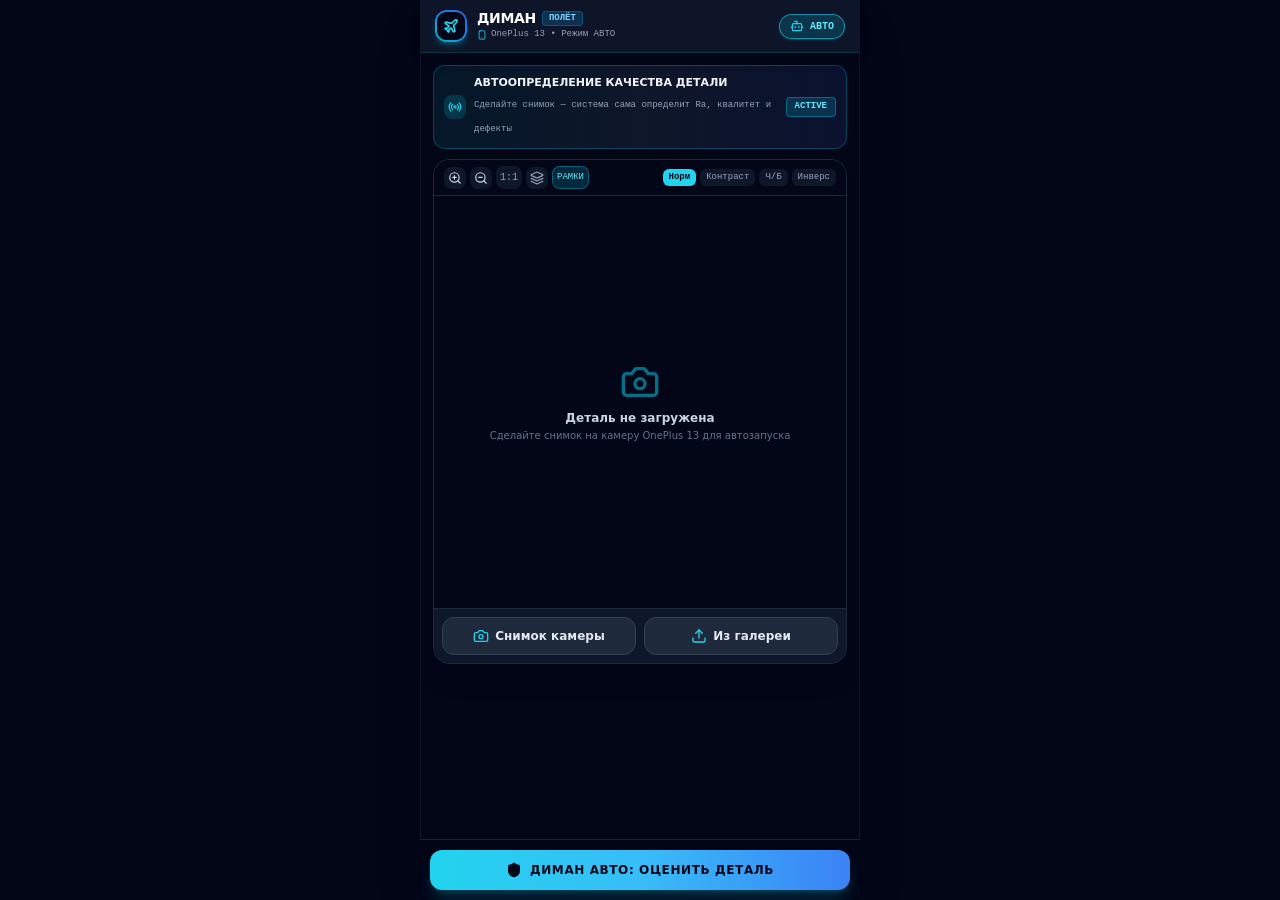
<file: docs/index.html>
<!DOCTYPE html>
<html lang="ru">
  <head>
    <meta charset="UTF-8" />
    <meta
      name="viewport"
      content="width=device-width, initial-scale=1, viewport-fit=cover, maximum-scale=1, user-scalable=no"
    />
    <meta name="theme-color" content="#020617" />
    <meta name="description" content="ДИМАН — автоматический контроль качества деталей, фирма Полёт" />
    <link rel="icon" href="./favicon.svg" type="image/svg+xml" />
    <title>ДИМАН</title>
    <script type="module" crossorigin src="./assets/index-BP8tXfa9.js"></script>
    <link rel="stylesheet" crossorigin href="./assets/index-BxgNZn_a.css">
  </head>
  <body class="bg-slate-950">
    <div id="root"></div>
  </body>
</html>
</file>
<file: docs/assets/index-BxgNZn_a.css>
*,:before,:after{--tw-border-spacing-x: 0;--tw-border-spacing-y: 0;--tw-translate-x: 0;--tw-translate-y: 0;--tw-rotate: 0;--tw-skew-x: 0;--tw-skew-y: 0;--tw-scale-x: 1;--tw-scale-y: 1;--tw-pan-x: ;--tw-pan-y: ;--tw-pinch-zoom: ;--tw-scroll-snap-strictness: proximity;--tw-gradient-from-position: ;--tw-gradient-via-position: ;--tw-gradient-to-position: ;--tw-ordinal: ;--tw-slashed-zero: ;--tw-numeric-figure: ;--tw-numeric-spacing: ;--tw-numeric-fraction: ;--tw-ring-inset: ;--tw-ring-offset-width: 0px;--tw-ring-offset-color: #fff;--tw-ring-color: rgb(59 130 246 / .5);--tw-ring-offset-shadow: 0 0 #0000;--tw-ring-shadow: 0 0 #0000;--tw-shadow: 0 0 #0000;--tw-shadow-colored: 0 0 #0000;--tw-blur: ;--tw-brightness: ;--tw-contrast: ;--tw-grayscale: ;--tw-hue-rotate: ;--tw-invert: ;--tw-saturate: ;--tw-sepia: ;--tw-drop-shadow: ;--tw-backdrop-blur: ;--tw-backdrop-brightness: ;--tw-backdrop-contrast: ;--tw-backdrop-grayscale: ;--tw-backdrop-hue-rotate: ;--tw-backdrop-invert: ;--tw-backdrop-opacity: ;--tw-backdrop-saturate: ;--tw-backdrop-sepia: ;--tw-contain-size: ;--tw-contain-layout: ;--tw-contain-paint: ;--tw-contain-style: }::backdrop{--tw-border-spacing-x: 0;--tw-border-spacing-y: 0;--tw-translate-x: 0;--tw-translate-y: 0;--tw-rotate: 0;--tw-skew-x: 0;--tw-skew-y: 0;--tw-scale-x: 1;--tw-scale-y: 1;--tw-pan-x: ;--tw-pan-y: ;--tw-pinch-zoom: ;--tw-scroll-snap-strictness: proximity;--tw-gradient-from-position: ;--tw-gradient-via-position: ;--tw-gradient-to-position: ;--tw-ordinal: ;--tw-slashed-zero: ;--tw-numeric-figure: ;--tw-numeric-spacing: ;--tw-numeric-fraction: ;--tw-ring-inset: ;--tw-ring-offset-width: 0px;--tw-ring-offset-color: #fff;--tw-ring-color: rgb(59 130 246 / .5);--tw-ring-offset-shadow: 0 0 #0000;--tw-ring-shadow: 0 0 #0000;--tw-shadow: 0 0 #0000;--tw-shadow-colored: 0 0 #0000;--tw-blur: ;--tw-brightness: ;--tw-contrast: ;--tw-grayscale: ;--tw-hue-rotate: ;--tw-invert: ;--tw-saturate: ;--tw-sepia: ;--tw-drop-shadow: ;--tw-backdrop-blur: ;--tw-backdrop-brightness: ;--tw-backdrop-contrast: ;--tw-backdrop-grayscale: ;--tw-backdrop-hue-rotate: ;--tw-backdrop-invert: ;--tw-backdrop-opacity: ;--tw-backdrop-saturate: ;--tw-backdrop-sepia: ;--tw-contain-size: ;--tw-contain-layout: ;--tw-contain-paint: ;--tw-contain-style: }*,:before,:after{box-sizing:border-box;border-width:0;border-style:solid;border-color:#e5e7eb}:before,:after{--tw-content: ""}html,:host{line-height:1.5;-webkit-text-size-adjust:100%;-moz-tab-size:4;-o-tab-size:4;tab-size:4;font-family:ui-sans-serif,system-ui,sans-serif,"Apple Color Emoji","Segoe UI Emoji",Segoe UI Symbol,"Noto Color Emoji";font-feature-settings:normal;font-variation-settings:normal;-webkit-tap-highlight-color:transparent}body{margin:0;line-height:inherit}hr{height:0;color:inherit;border-top-width:1px}abbr:where([title]){-webkit-text-decoration:underline dotted;text-decoration:underline dotted}h1,h2,h3,h4,h5,h6{font-size:inherit;font-weight:inherit}a{color:inherit;text-decoration:inherit}b,strong{font-weight:bolder}code,kbd,samp,pre{font-family:ui-monospace,SFMono-Regular,Menlo,Monaco,Consolas,Liberation Mono,Courier New,monospace;font-feature-settings:normal;font-variation-settings:normal;font-size:1em}small{font-size:80%}sub,sup{font-size:75%;line-height:0;position:relative;vertical-align:baseline}sub{bottom:-.25em}sup{top:-.5em}table{text-indent:0;border-color:inherit;border-collapse:collapse}button,input,optgroup,select,textarea{font-family:inherit;font-feature-settings:inherit;font-variation-settings:inherit;font-size:100%;font-weight:inherit;line-height:inherit;letter-spacing:inherit;color:inherit;margin:0;padding:0}button,select{text-transform:none}button,input:where([type=button]),input:where([type=reset]),input:where([type=submit]){-webkit-appearance:button;background-color:transparent;background-image:none}:-moz-focusring{outline:auto}:-moz-ui-invalid{box-shadow:none}progress{vertical-align:baseline}::-webkit-inner-spin-button,::-webkit-outer-spin-button{height:auto}[type=search]{-webkit-appearance:textfield;outline-offset:-2px}::-webkit-search-decoration{-webkit-appearance:none}::-webkit-file-upload-button{-webkit-appearance:button;font:inherit}summary{display:list-item}blockquote,dl,dd,h1,h2,h3,h4,h5,h6,hr,figure,p,pre{margin:0}fieldset{margin:0;padding:0}legend{padding:0}ol,ul,menu{list-style:none;margin:0;padding:0}dialog{padding:0}textarea{resize:vertical}input::-moz-placeholder,textarea::-moz-placeholder{opacity:1;color:#9ca3af}input::placeholder,textarea::placeholder{opacity:1;color:#9ca3af}button,[role=button]{cursor:pointer}:disabled{cursor:default}img,svg,video,canvas,audio,iframe,embed,object{display:block;vertical-align:middle}img,video{max-width:100%;height:auto}[hidden]:where(:not([hidden=until-found])){display:none}.pointer-events-none{pointer-events:none}.fixed{position:fixed}.absolute{position:absolute}.relative{position:relative}.sticky{position:sticky}.inset-0{top:0;right:0;bottom:0;left:0}.inset-x-0{left:0;right:0}.inset-x-2{left:.5rem;right:.5rem}.-bottom-1{bottom:-.25rem}.-left-1{left:-.25rem}.-right-1{right:-.25rem}.-top-1{top:-.25rem}.-top-4{top:-1rem}.bottom-0{bottom:0}.bottom-2{bottom:.5rem}.left-0{left:0}.top-0{top:0}.z-30{z-index:30}.z-40{z-index:40}.mx-auto{margin-left:auto;margin-right:auto}.my-1\.5{margin-top:.375rem;margin-bottom:.375rem}.my-2{margin-top:.5rem;margin-bottom:.5rem}.mb-0\.5{margin-bottom:.125rem}.mb-1{margin-bottom:.25rem}.mb-1\.5{margin-bottom:.375rem}.mb-2{margin-bottom:.5rem}.mb-3{margin-bottom:.75rem}.mt-0\.5{margin-top:.125rem}.mt-1{margin-top:.25rem}.block{display:block}.flex{display:flex}.inline-flex{display:inline-flex}.grid{display:grid}.contents{display:contents}.hidden{display:none}.aspect-square{aspect-ratio:1 / 1}.h-1\.5{height:.375rem}.h-10{height:2.5rem}.h-2{height:.5rem}.h-2\.5{height:.625rem}.h-3{height:.75rem}.h-3\.5{height:.875rem}.h-4{height:1rem}.h-5{height:1.25rem}.h-6{height:1.5rem}.h-8{height:2rem}.h-full{height:100%}.max-h-52{max-height:13rem}.max-h-\[360px\]{max-height:360px}.min-h-screen{min-height:100vh}.w-1\.5{width:.375rem}.w-10{width:2.5rem}.w-2{width:.5rem}.w-2\.5{width:.625rem}.w-3{width:.75rem}.w-3\.5{width:.875rem}.w-4{width:1rem}.w-5{width:1.25rem}.w-6{width:1.5rem}.w-8{width:2rem}.w-full{width:100%}.max-w-\[360px\]{max-width:360px}.max-w-\[440px\]{max-width:440px}.flex-1{flex:1 1 0%}.shrink-0{flex-shrink:0}.scale-110{--tw-scale-x: 1.1;--tw-scale-y: 1.1;transform:translate(var(--tw-translate-x),var(--tw-translate-y)) rotate(var(--tw-rotate)) skew(var(--tw-skew-x)) skewY(var(--tw-skew-y)) scaleX(var(--tw-scale-x)) scaleY(var(--tw-scale-y))}.transform{transform:translate(var(--tw-translate-x),var(--tw-translate-y)) rotate(var(--tw-rotate)) skew(var(--tw-skew-x)) skewY(var(--tw-skew-y)) scaleX(var(--tw-scale-x)) scaleY(var(--tw-scale-y))}@keyframes ping{75%,to{transform:scale(2);opacity:0}}.animate-ping{animation:ping 1s cubic-bezier(0,0,.2,1) infinite}@keyframes pulse{50%{opacity:.5}}.animate-pulse{animation:pulse 2s cubic-bezier(.4,0,.6,1) infinite}@keyframes spin{to{transform:rotate(360deg)}}.animate-spin{animation:spin 1s linear infinite}.cursor-not-allowed{cursor:not-allowed}.cursor-pointer{cursor:pointer}.select-none{-webkit-user-select:none;-moz-user-select:none;user-select:none}.grid-cols-2{grid-template-columns:repeat(2,minmax(0,1fr))}.grid-cols-3{grid-template-columns:repeat(3,minmax(0,1fr))}.flex-col{flex-direction:column}.items-start{align-items:flex-start}.items-center{align-items:center}.justify-center{justify-content:center}.justify-between{justify-content:space-between}.gap-1{gap:.25rem}.gap-1\.5{gap:.375rem}.gap-2{gap:.5rem}.gap-2\.5{gap:.625rem}.space-y-0\.5>:not([hidden])~:not([hidden]){--tw-space-y-reverse: 0;margin-top:calc(.125rem * calc(1 - var(--tw-space-y-reverse)));margin-bottom:calc(.125rem * var(--tw-space-y-reverse))}.space-y-1>:not([hidden])~:not([hidden]){--tw-space-y-reverse: 0;margin-top:calc(.25rem * calc(1 - var(--tw-space-y-reverse)));margin-bottom:calc(.25rem * var(--tw-space-y-reverse))}.space-y-2>:not([hidden])~:not([hidden]){--tw-space-y-reverse: 0;margin-top:calc(.5rem * calc(1 - var(--tw-space-y-reverse)));margin-bottom:calc(.5rem * var(--tw-space-y-reverse))}.overflow-hidden{overflow:hidden}.overflow-x-auto{overflow-x:auto}.overflow-y-auto{overflow-y:auto}.whitespace-nowrap{white-space:nowrap}.whitespace-pre-line{white-space:pre-line}.rounded{border-radius:.25rem}.rounded-2xl{border-radius:1rem}.rounded-\[9px\]{border-radius:9px}.rounded-full{border-radius:9999px}.rounded-lg{border-radius:.5rem}.rounded-md{border-radius:.375rem}.rounded-sm{border-radius:.125rem}.rounded-xl{border-radius:.75rem}.border{border-width:1px}.border-2{border-width:2px}.border-x{border-left-width:1px;border-right-width:1px}.border-b{border-bottom-width:1px}.border-b-2{border-bottom-width:2px}.border-l-2{border-left-width:2px}.border-r-2{border-right-width:2px}.border-t{border-top-width:1px}.border-t-2{border-top-width:2px}.border-amber-500{--tw-border-opacity: 1;border-color:rgb(245 158 11 / var(--tw-border-opacity, 1))}.border-amber-500\/60{border-color:#f59e0b99}.border-amber-800{--tw-border-opacity: 1;border-color:rgb(146 64 14 / var(--tw-border-opacity, 1))}.border-amber-800\/60{border-color:#92400e99}.border-cyan-400{--tw-border-opacity: 1;border-color:rgb(34 211 238 / var(--tw-border-opacity, 1))}.border-cyan-400\/60{border-color:#22d3ee99}.border-cyan-500{--tw-border-opacity: 1;border-color:rgb(6 182 212 / var(--tw-border-opacity, 1))}.border-cyan-500\/20{border-color:#06b6d433}.border-cyan-500\/30{border-color:#06b6d44d}.border-cyan-500\/40{border-color:#06b6d466}.border-cyan-500\/50{border-color:#06b6d480}.border-cyan-800\/60{border-color:#155e7599}.border-emerald-500{--tw-border-opacity: 1;border-color:rgb(16 185 129 / var(--tw-border-opacity, 1))}.border-emerald-500\/30{border-color:#10b9814d}.border-emerald-500\/60{border-color:#10b98199}.border-emerald-800{--tw-border-opacity: 1;border-color:rgb(6 95 70 / var(--tw-border-opacity, 1))}.border-emerald-800\/60{border-color:#065f4699}.border-emerald-900\/40{border-color:#064e3b66}.border-orange-800{--tw-border-opacity: 1;border-color:rgb(154 52 18 / var(--tw-border-opacity, 1))}.border-rose-500{--tw-border-opacity: 1;border-color:rgb(244 63 94 / var(--tw-border-opacity, 1))}.border-rose-500\/60{border-color:#f43f5e99}.border-rose-800{--tw-border-opacity: 1;border-color:rgb(159 18 57 / var(--tw-border-opacity, 1))}.border-rose-800\/60{border-color:#9f123999}.border-sky-500\/30{border-color:#0ea5e94d}.border-slate-700{--tw-border-opacity: 1;border-color:rgb(51 65 85 / var(--tw-border-opacity, 1))}.border-slate-800{--tw-border-opacity: 1;border-color:rgb(30 41 59 / var(--tw-border-opacity, 1))}.border-slate-800\/80{border-color:#1e293bcc}.border-slate-800\/90{border-color:#1e293be6}.border-slate-900{--tw-border-opacity: 1;border-color:rgb(15 23 42 / var(--tw-border-opacity, 1))}.border-white{--tw-border-opacity: 1;border-color:rgb(255 255 255 / var(--tw-border-opacity, 1))}.bg-amber-500{--tw-bg-opacity: 1;background-color:rgb(245 158 11 / var(--tw-bg-opacity, 1))}.bg-amber-500\/20{background-color:#f59e0b33}.bg-amber-600{--tw-bg-opacity: 1;background-color:rgb(217 119 6 / var(--tw-bg-opacity, 1))}.bg-amber-950{--tw-bg-opacity: 1;background-color:rgb(69 26 3 / var(--tw-bg-opacity, 1))}.bg-amber-950\/40{background-color:#451a0366}.bg-cyan-400{--tw-bg-opacity: 1;background-color:rgb(34 211 238 / var(--tw-bg-opacity, 1))}.bg-cyan-500\/10{background-color:#06b6d41a}.bg-cyan-500\/20{background-color:#06b6d433}.bg-cyan-950\/60{background-color:#08334499}.bg-emerald-500{--tw-bg-opacity: 1;background-color:rgb(16 185 129 / var(--tw-bg-opacity, 1))}.bg-emerald-500\/20{background-color:#10b98133}.bg-emerald-600{--tw-bg-opacity: 1;background-color:rgb(5 150 105 / var(--tw-bg-opacity, 1))}.bg-emerald-950{--tw-bg-opacity: 1;background-color:rgb(2 44 34 / var(--tw-bg-opacity, 1))}.bg-emerald-950\/30{background-color:#022c224d}.bg-emerald-950\/40{background-color:#022c2266}.bg-emerald-950\/60{background-color:#022c2299}.bg-orange-950{--tw-bg-opacity: 1;background-color:rgb(67 20 7 / var(--tw-bg-opacity, 1))}.bg-rose-500{--tw-bg-opacity: 1;background-color:rgb(244 63 94 / var(--tw-bg-opacity, 1))}.bg-rose-500\/20{background-color:#f43f5e33}.bg-rose-600{--tw-bg-opacity: 1;background-color:rgb(225 29 72 / var(--tw-bg-opacity, 1))}.bg-rose-950{--tw-bg-opacity: 1;background-color:rgb(76 5 25 / var(--tw-bg-opacity, 1))}.bg-rose-950\/40{background-color:#4c051966}.bg-rose-950\/60{background-color:#4c051999}.bg-sky-500\/20{background-color:#0ea5e933}.bg-slate-800{--tw-bg-opacity: 1;background-color:rgb(30 41 59 / var(--tw-bg-opacity, 1))}.bg-slate-900{--tw-bg-opacity: 1;background-color:rgb(15 23 42 / var(--tw-bg-opacity, 1))}.bg-slate-900\/90{background-color:#0f172ae6}.bg-slate-900\/95{background-color:#0f172af2}.bg-slate-950{--tw-bg-opacity: 1;background-color:rgb(2 6 23 / var(--tw-bg-opacity, 1))}.bg-slate-950\/90{background-color:#020617e6}.bg-slate-950\/95{background-color:#020617f2}.bg-white{--tw-bg-opacity: 1;background-color:rgb(255 255 255 / var(--tw-bg-opacity, 1))}.bg-\[linear-gradient\(to_right\,\#06b6d420_1px\,transparent_1px\)\,linear-gradient\(to_bottom\,\#06b6d420_1px\,transparent_1px\)\]{background-image:linear-gradient(to right,#06b6d420 1px,transparent 1px),linear-gradient(to bottom,#06b6d420 1px,transparent 1px)}.bg-gradient-to-r{background-image:linear-gradient(to right,var(--tw-gradient-stops))}.bg-gradient-to-tr{background-image:linear-gradient(to top right,var(--tw-gradient-stops))}.from-cyan-400{--tw-gradient-from: #22d3ee var(--tw-gradient-from-position);--tw-gradient-to: rgb(34 211 238 / 0) var(--tw-gradient-to-position);--tw-gradient-stops: var(--tw-gradient-from), var(--tw-gradient-to)}.from-cyan-500{--tw-gradient-from: #06b6d4 var(--tw-gradient-from-position);--tw-gradient-to: rgb(6 182 212 / 0) var(--tw-gradient-to-position);--tw-gradient-stops: var(--tw-gradient-from), var(--tw-gradient-to)}.from-cyan-950\/40{--tw-gradient-from: rgb(8 51 68 / .4) var(--tw-gradient-from-position);--tw-gradient-to: rgb(8 51 68 / 0) var(--tw-gradient-to-position);--tw-gradient-stops: var(--tw-gradient-from), var(--tw-gradient-to)}.from-slate-200{--tw-gradient-from: #e2e8f0 var(--tw-gradient-from-position);--tw-gradient-to: rgb(226 232 240 / 0) var(--tw-gradient-to-position);--tw-gradient-stops: var(--tw-gradient-from), var(--tw-gradient-to)}.via-sky-400{--tw-gradient-to: rgb(56 189 248 / 0) var(--tw-gradient-to-position);--tw-gradient-stops: var(--tw-gradient-from), #38bdf8 var(--tw-gradient-via-position), var(--tw-gradient-to)}.via-slate-900{--tw-gradient-to: rgb(15 23 42 / 0) var(--tw-gradient-to-position);--tw-gradient-stops: var(--tw-gradient-from), #0f172a var(--tw-gradient-via-position), var(--tw-gradient-to)}.to-blue-500{--tw-gradient-to: #3b82f6 var(--tw-gradient-to-position)}.to-blue-600{--tw-gradient-to: #2563eb var(--tw-gradient-to-position)}.to-blue-950\/40{--tw-gradient-to: rgb(23 37 84 / .4) var(--tw-gradient-to-position)}.to-cyan-400{--tw-gradient-to: #22d3ee var(--tw-gradient-to-position)}.bg-\[size\:24px_24px\]{background-size:24px 24px}.fill-slate-950{fill:#020617}.stroke-\[2\.5\]{stroke-width:2.5}.object-contain{-o-object-fit:contain;object-fit:contain}.p-0\.5{padding:.125rem}.p-1{padding:.25rem}.p-1\.5{padding:.375rem}.p-2{padding:.5rem}.p-2\.5{padding:.625rem}.p-3{padding:.75rem}.p-3\.5{padding:.875rem}.p-4{padding:1rem}.p-6{padding:1.5rem}.px-1{padding-left:.25rem;padding-right:.25rem}.px-1\.5{padding-left:.375rem;padding-right:.375rem}.px-2{padding-left:.5rem;padding-right:.5rem}.px-2\.5{padding-left:.625rem;padding-right:.625rem}.px-3{padding-left:.75rem;padding-right:.75rem}.px-3\.5{padding-left:.875rem;padding-right:.875rem}.px-4{padding-left:1rem;padding-right:1rem}.py-0\.5{padding-top:.125rem;padding-bottom:.125rem}.py-1{padding-top:.25rem;padding-bottom:.25rem}.py-1\.5{padding-top:.375rem;padding-bottom:.375rem}.py-2\.5{padding-top:.625rem;padding-bottom:.625rem}.py-3{padding-top:.75rem;padding-bottom:.75rem}.pb-0\.5{padding-bottom:.125rem}.pb-28{padding-bottom:7rem}.pt-0\.5{padding-top:.125rem}.pt-1{padding-top:.25rem}.pt-1\.5{padding-top:.375rem}.text-center{text-align:center}.text-right{text-align:right}.font-mono{font-family:ui-monospace,SFMono-Regular,Menlo,Monaco,Consolas,Liberation Mono,Courier New,monospace}.font-sans{font-family:ui-sans-serif,system-ui,sans-serif,"Apple Color Emoji","Segoe UI Emoji",Segoe UI Symbol,"Noto Color Emoji"}.text-\[10px\]{font-size:10px}.text-\[11px\]{font-size:11px}.text-\[8px\]{font-size:8px}.text-\[9px\]{font-size:9px}.text-lg{font-size:1.125rem;line-height:1.75rem}.text-sm{font-size:.875rem;line-height:1.25rem}.text-xs{font-size:.75rem;line-height:1rem}.font-black{font-weight:900}.font-bold{font-weight:700}.font-medium{font-weight:500}.font-semibold{font-weight:600}.uppercase{text-transform:uppercase}.leading-none{line-height:1}.leading-relaxed{line-height:1.625}.leading-snug{line-height:1.375}.leading-tight{line-height:1.25}.tracking-tight{letter-spacing:-.025em}.tracking-wider{letter-spacing:.05em}.tracking-widest{letter-spacing:.1em}.text-amber-300{--tw-text-opacity: 1;color:rgb(252 211 77 / var(--tw-text-opacity, 1))}.text-amber-400{--tw-text-opacity: 1;color:rgb(251 191 36 / var(--tw-text-opacity, 1))}.text-cyan-300{--tw-text-opacity: 1;color:rgb(103 232 249 / var(--tw-text-opacity, 1))}.text-cyan-400{--tw-text-opacity: 1;color:rgb(34 211 238 / var(--tw-text-opacity, 1))}.text-cyan-500\/60{color:#06b6d499}.text-emerald-300{--tw-text-opacity: 1;color:rgb(110 231 183 / var(--tw-text-opacity, 1))}.text-emerald-400{--tw-text-opacity: 1;color:rgb(52 211 153 / var(--tw-text-opacity, 1))}.text-orange-400{--tw-text-opacity: 1;color:rgb(251 146 60 / var(--tw-text-opacity, 1))}.text-rose-300{--tw-text-opacity: 1;color:rgb(253 164 175 / var(--tw-text-opacity, 1))}.text-rose-400{--tw-text-opacity: 1;color:rgb(251 113 133 / var(--tw-text-opacity, 1))}.text-sky-300{--tw-text-opacity: 1;color:rgb(125 211 252 / var(--tw-text-opacity, 1))}.text-slate-100{--tw-text-opacity: 1;color:rgb(241 245 249 / var(--tw-text-opacity, 1))}.text-slate-200{--tw-text-opacity: 1;color:rgb(226 232 240 / var(--tw-text-opacity, 1))}.text-slate-300{--tw-text-opacity: 1;color:rgb(203 213 225 / var(--tw-text-opacity, 1))}.text-slate-400{--tw-text-opacity: 1;color:rgb(148 163 184 / var(--tw-text-opacity, 1))}.text-slate-500{--tw-text-opacity: 1;color:rgb(100 116 139 / var(--tw-text-opacity, 1))}.text-slate-950{--tw-text-opacity: 1;color:rgb(2 6 23 / var(--tw-text-opacity, 1))}.text-white{--tw-text-opacity: 1;color:rgb(255 255 255 / var(--tw-text-opacity, 1))}.antialiased{-webkit-font-smoothing:antialiased;-moz-osx-font-smoothing:grayscale}.opacity-70{opacity:.7}.shadow{--tw-shadow: 0 1px 3px 0 rgb(0 0 0 / .1), 0 1px 2px -1px rgb(0 0 0 / .1);--tw-shadow-colored: 0 1px 3px 0 var(--tw-shadow-color), 0 1px 2px -1px var(--tw-shadow-color);box-shadow:var(--tw-ring-offset-shadow, 0 0 #0000),var(--tw-ring-shadow, 0 0 #0000),var(--tw-shadow)}.shadow-2xl{--tw-shadow: 0 25px 50px -12px rgb(0 0 0 / .25);--tw-shadow-colored: 0 25px 50px -12px var(--tw-shadow-color);box-shadow:var(--tw-ring-offset-shadow, 0 0 #0000),var(--tw-ring-shadow, 0 0 #0000),var(--tw-shadow)}.shadow-lg{--tw-shadow: 0 10px 15px -3px rgb(0 0 0 / .1), 0 4px 6px -4px rgb(0 0 0 / .1);--tw-shadow-colored: 0 10px 15px -3px var(--tw-shadow-color), 0 4px 6px -4px var(--tw-shadow-color);box-shadow:var(--tw-ring-offset-shadow, 0 0 #0000),var(--tw-ring-shadow, 0 0 #0000),var(--tw-shadow)}.shadow-md{--tw-shadow: 0 4px 6px -1px rgb(0 0 0 / .1), 0 2px 4px -2px rgb(0 0 0 / .1);--tw-shadow-colored: 0 4px 6px -1px var(--tw-shadow-color), 0 2px 4px -2px var(--tw-shadow-color);box-shadow:var(--tw-ring-offset-shadow, 0 0 #0000),var(--tw-ring-shadow, 0 0 #0000),var(--tw-shadow)}.shadow-sm{--tw-shadow: 0 1px 2px 0 rgb(0 0 0 / .05);--tw-shadow-colored: 0 1px 2px 0 var(--tw-shadow-color);box-shadow:var(--tw-ring-offset-shadow, 0 0 #0000),var(--tw-ring-shadow, 0 0 #0000),var(--tw-shadow)}.shadow-xl{--tw-shadow: 0 20px 25px -5px rgb(0 0 0 / .1), 0 8px 10px -6px rgb(0 0 0 / .1);--tw-shadow-colored: 0 20px 25px -5px var(--tw-shadow-color), 0 8px 10px -6px var(--tw-shadow-color);box-shadow:var(--tw-ring-offset-shadow, 0 0 #0000),var(--tw-ring-shadow, 0 0 #0000),var(--tw-shadow)}.shadow-cyan-500\/20{--tw-shadow-color: rgb(6 182 212 / .2);--tw-shadow: var(--tw-shadow-colored)}.shadow-cyan-500\/25{--tw-shadow-color: rgb(6 182 212 / .25);--tw-shadow: var(--tw-shadow-colored)}.shadow-cyan-500\/30{--tw-shadow-color: rgb(6 182 212 / .3);--tw-shadow: var(--tw-shadow-colored)}.ring-2{--tw-ring-offset-shadow: var(--tw-ring-inset) 0 0 0 var(--tw-ring-offset-width) var(--tw-ring-offset-color);--tw-ring-shadow: var(--tw-ring-inset) 0 0 0 calc(2px + var(--tw-ring-offset-width)) var(--tw-ring-color);box-shadow:var(--tw-ring-offset-shadow),var(--tw-ring-shadow),var(--tw-shadow, 0 0 #0000)}.ring-cyan-500\/30{--tw-ring-color: rgb(6 182 212 / .3)}.ring-white\/80{--tw-ring-color: rgb(255 255 255 / .8)}.brightness-90{--tw-brightness: brightness(.9);filter:var(--tw-blur) var(--tw-brightness) var(--tw-contrast) var(--tw-grayscale) var(--tw-hue-rotate) var(--tw-invert) var(--tw-saturate) var(--tw-sepia) var(--tw-drop-shadow)}.brightness-95{--tw-brightness: brightness(.95);filter:var(--tw-blur) var(--tw-brightness) var(--tw-contrast) var(--tw-grayscale) var(--tw-hue-rotate) var(--tw-invert) var(--tw-saturate) var(--tw-sepia) var(--tw-drop-shadow)}.contrast-125{--tw-contrast: contrast(1.25);filter:var(--tw-blur) var(--tw-brightness) var(--tw-contrast) var(--tw-grayscale) var(--tw-hue-rotate) var(--tw-invert) var(--tw-saturate) var(--tw-sepia) var(--tw-drop-shadow)}.contrast-150{--tw-contrast: contrast(1.5);filter:var(--tw-blur) var(--tw-brightness) var(--tw-contrast) var(--tw-grayscale) var(--tw-hue-rotate) var(--tw-invert) var(--tw-saturate) var(--tw-sepia) var(--tw-drop-shadow)}.grayscale{--tw-grayscale: grayscale(100%);filter:var(--tw-blur) var(--tw-brightness) var(--tw-contrast) var(--tw-grayscale) var(--tw-hue-rotate) var(--tw-invert) var(--tw-saturate) var(--tw-sepia) var(--tw-drop-shadow)}.hue-rotate-180{--tw-hue-rotate: hue-rotate(180deg);filter:var(--tw-blur) var(--tw-brightness) var(--tw-contrast) var(--tw-grayscale) var(--tw-hue-rotate) var(--tw-invert) var(--tw-saturate) var(--tw-sepia) var(--tw-drop-shadow)}.invert{--tw-invert: invert(100%);filter:var(--tw-blur) var(--tw-brightness) var(--tw-contrast) var(--tw-grayscale) var(--tw-hue-rotate) var(--tw-invert) var(--tw-saturate) var(--tw-sepia) var(--tw-drop-shadow)}.filter{filter:var(--tw-blur) var(--tw-brightness) var(--tw-contrast) var(--tw-grayscale) var(--tw-hue-rotate) var(--tw-invert) var(--tw-saturate) var(--tw-sepia) var(--tw-drop-shadow)}.backdrop-blur{--tw-backdrop-blur: blur(8px);-webkit-backdrop-filter:var(--tw-backdrop-blur) var(--tw-backdrop-brightness) var(--tw-backdrop-contrast) var(--tw-backdrop-grayscale) var(--tw-backdrop-hue-rotate) var(--tw-backdrop-invert) var(--tw-backdrop-opacity) var(--tw-backdrop-saturate) var(--tw-backdrop-sepia);backdrop-filter:var(--tw-backdrop-blur) var(--tw-backdrop-brightness) var(--tw-backdrop-contrast) var(--tw-backdrop-grayscale) var(--tw-backdrop-hue-rotate) var(--tw-backdrop-invert) var(--tw-backdrop-opacity) var(--tw-backdrop-saturate) var(--tw-backdrop-sepia)}.backdrop-blur-md{--tw-backdrop-blur: blur(12px);-webkit-backdrop-filter:var(--tw-backdrop-blur) var(--tw-backdrop-brightness) var(--tw-backdrop-contrast) var(--tw-backdrop-grayscale) var(--tw-backdrop-hue-rotate) var(--tw-backdrop-invert) var(--tw-backdrop-opacity) var(--tw-backdrop-saturate) var(--tw-backdrop-sepia);backdrop-filter:var(--tw-backdrop-blur) var(--tw-backdrop-brightness) var(--tw-backdrop-contrast) var(--tw-backdrop-grayscale) var(--tw-backdrop-hue-rotate) var(--tw-backdrop-invert) var(--tw-backdrop-opacity) var(--tw-backdrop-saturate) var(--tw-backdrop-sepia)}.backdrop-blur-xl{--tw-backdrop-blur: blur(24px);-webkit-backdrop-filter:var(--tw-backdrop-blur) var(--tw-backdrop-brightness) var(--tw-backdrop-contrast) var(--tw-backdrop-grayscale) var(--tw-backdrop-hue-rotate) var(--tw-backdrop-invert) var(--tw-backdrop-opacity) var(--tw-backdrop-saturate) var(--tw-backdrop-sepia);backdrop-filter:var(--tw-backdrop-blur) var(--tw-backdrop-brightness) var(--tw-backdrop-contrast) var(--tw-backdrop-grayscale) var(--tw-backdrop-hue-rotate) var(--tw-backdrop-invert) var(--tw-backdrop-opacity) var(--tw-backdrop-saturate) var(--tw-backdrop-sepia)}.transition{transition-property:color,background-color,border-color,text-decoration-color,fill,stroke,opacity,box-shadow,transform,filter,backdrop-filter;transition-timing-function:cubic-bezier(.4,0,.2,1);transition-duration:.15s}.transition-all{transition-property:all;transition-timing-function:cubic-bezier(.4,0,.2,1);transition-duration:.15s}.transition-transform{transition-property:transform;transition-timing-function:cubic-bezier(.4,0,.2,1);transition-duration:.15s}.duration-150{transition-duration:.15s}.duration-200{transition-duration:.2s}.ease-out{transition-timing-function:cubic-bezier(0,0,.2,1)}html,body,#root{min-height:100%;background:#020617;margin:0}.hover\:scale-105:hover{--tw-scale-x: 1.05;--tw-scale-y: 1.05;transform:translate(var(--tw-translate-x),var(--tw-translate-y)) rotate(var(--tw-rotate)) skew(var(--tw-skew-x)) skewY(var(--tw-skew-y)) scaleX(var(--tw-scale-x)) scaleY(var(--tw-scale-y))}.hover\:border-slate-700:hover{--tw-border-opacity: 1;border-color:rgb(51 65 85 / var(--tw-border-opacity, 1))}.hover\:bg-slate-800:hover{--tw-bg-opacity: 1;background-color:rgb(30 41 59 / var(--tw-bg-opacity, 1))}.hover\:text-cyan-400:hover{--tw-text-opacity: 1;color:rgb(34 211 238 / var(--tw-text-opacity, 1))}.active\:scale-90:active{--tw-scale-x: .9;--tw-scale-y: .9;transform:translate(var(--tw-translate-x),var(--tw-translate-y)) rotate(var(--tw-rotate)) skew(var(--tw-skew-x)) skewY(var(--tw-skew-y)) scaleX(var(--tw-scale-x)) scaleY(var(--tw-scale-y))}.active\:scale-95:active{--tw-scale-x: .95;--tw-scale-y: .95;transform:translate(var(--tw-translate-x),var(--tw-translate-y)) rotate(var(--tw-rotate)) skew(var(--tw-skew-x)) skewY(var(--tw-skew-y)) scaleX(var(--tw-scale-x)) scaleY(var(--tw-scale-y))}.active\:scale-\[0\.98\]:active{--tw-scale-x: .98;--tw-scale-y: .98;transform:translate(var(--tw-translate-x),var(--tw-translate-y)) rotate(var(--tw-rotate)) skew(var(--tw-skew-x)) skewY(var(--tw-skew-y)) scaleX(var(--tw-scale-x)) scaleY(var(--tw-scale-y))}.active\:bg-slate-700:active{--tw-bg-opacity: 1;background-color:rgb(51 65 85 / var(--tw-bg-opacity, 1))}
</file>
<file: android-wrapper/app/src/main/assets/www/assets/index-BxgNZn_a.css>
*,:before,:after{--tw-border-spacing-x: 0;--tw-border-spacing-y: 0;--tw-translate-x: 0;--tw-translate-y: 0;--tw-rotate: 0;--tw-skew-x: 0;--tw-skew-y: 0;--tw-scale-x: 1;--tw-scale-y: 1;--tw-pan-x: ;--tw-pan-y: ;--tw-pinch-zoom: ;--tw-scroll-snap-strictness: proximity;--tw-gradient-from-position: ;--tw-gradient-via-position: ;--tw-gradient-to-position: ;--tw-ordinal: ;--tw-slashed-zero: ;--tw-numeric-figure: ;--tw-numeric-spacing: ;--tw-numeric-fraction: ;--tw-ring-inset: ;--tw-ring-offset-width: 0px;--tw-ring-offset-color: #fff;--tw-ring-color: rgb(59 130 246 / .5);--tw-ring-offset-shadow: 0 0 #0000;--tw-ring-shadow: 0 0 #0000;--tw-shadow: 0 0 #0000;--tw-shadow-colored: 0 0 #0000;--tw-blur: ;--tw-brightness: ;--tw-contrast: ;--tw-grayscale: ;--tw-hue-rotate: ;--tw-invert: ;--tw-saturate: ;--tw-sepia: ;--tw-drop-shadow: ;--tw-backdrop-blur: ;--tw-backdrop-brightness: ;--tw-backdrop-contrast: ;--tw-backdrop-grayscale: ;--tw-backdrop-hue-rotate: ;--tw-backdrop-invert: ;--tw-backdrop-opacity: ;--tw-backdrop-saturate: ;--tw-backdrop-sepia: ;--tw-contain-size: ;--tw-contain-layout: ;--tw-contain-paint: ;--tw-contain-style: }::backdrop{--tw-border-spacing-x: 0;--tw-border-spacing-y: 0;--tw-translate-x: 0;--tw-translate-y: 0;--tw-rotate: 0;--tw-skew-x: 0;--tw-skew-y: 0;--tw-scale-x: 1;--tw-scale-y: 1;--tw-pan-x: ;--tw-pan-y: ;--tw-pinch-zoom: ;--tw-scroll-snap-strictness: proximity;--tw-gradient-from-position: ;--tw-gradient-via-position: ;--tw-gradient-to-position: ;--tw-ordinal: ;--tw-slashed-zero: ;--tw-numeric-figure: ;--tw-numeric-spacing: ;--tw-numeric-fraction: ;--tw-ring-inset: ;--tw-ring-offset-width: 0px;--tw-ring-offset-color: #fff;--tw-ring-color: rgb(59 130 246 / .5);--tw-ring-offset-shadow: 0 0 #0000;--tw-ring-shadow: 0 0 #0000;--tw-shadow: 0 0 #0000;--tw-shadow-colored: 0 0 #0000;--tw-blur: ;--tw-brightness: ;--tw-contrast: ;--tw-grayscale: ;--tw-hue-rotate: ;--tw-invert: ;--tw-saturate: ;--tw-sepia: ;--tw-drop-shadow: ;--tw-backdrop-blur: ;--tw-backdrop-brightness: ;--tw-backdrop-contrast: ;--tw-backdrop-grayscale: ;--tw-backdrop-hue-rotate: ;--tw-backdrop-invert: ;--tw-backdrop-opacity: ;--tw-backdrop-saturate: ;--tw-backdrop-sepia: ;--tw-contain-size: ;--tw-contain-layout: ;--tw-contain-paint: ;--tw-contain-style: }*,:before,:after{box-sizing:border-box;border-width:0;border-style:solid;border-color:#e5e7eb}:before,:after{--tw-content: ""}html,:host{line-height:1.5;-webkit-text-size-adjust:100%;-moz-tab-size:4;-o-tab-size:4;tab-size:4;font-family:ui-sans-serif,system-ui,sans-serif,"Apple Color Emoji","Segoe UI Emoji",Segoe UI Symbol,"Noto Color Emoji";font-feature-settings:normal;font-variation-settings:normal;-webkit-tap-highlight-color:transparent}body{margin:0;line-height:inherit}hr{height:0;color:inherit;border-top-width:1px}abbr:where([title]){-webkit-text-decoration:underline dotted;text-decoration:underline dotted}h1,h2,h3,h4,h5,h6{font-size:inherit;font-weight:inherit}a{color:inherit;text-decoration:inherit}b,strong{font-weight:bolder}code,kbd,samp,pre{font-family:ui-monospace,SFMono-Regular,Menlo,Monaco,Consolas,Liberation Mono,Courier New,monospace;font-feature-settings:normal;font-variation-settings:normal;font-size:1em}small{font-size:80%}sub,sup{font-size:75%;line-height:0;position:relative;vertical-align:baseline}sub{bottom:-.25em}sup{top:-.5em}table{text-indent:0;border-color:inherit;border-collapse:collapse}button,input,optgroup,select,textarea{font-family:inherit;font-feature-settings:inherit;font-variation-settings:inherit;font-size:100%;font-weight:inherit;line-height:inherit;letter-spacing:inherit;color:inherit;margin:0;padding:0}button,select{text-transform:none}button,input:where([type=button]),input:where([type=reset]),input:where([type=submit]){-webkit-appearance:button;background-color:transparent;background-image:none}:-moz-focusring{outline:auto}:-moz-ui-invalid{box-shadow:none}progress{vertical-align:baseline}::-webkit-inner-spin-button,::-webkit-outer-spin-button{height:auto}[type=search]{-webkit-appearance:textfield;outline-offset:-2px}::-webkit-search-decoration{-webkit-appearance:none}::-webkit-file-upload-button{-webkit-appearance:button;font:inherit}summary{display:list-item}blockquote,dl,dd,h1,h2,h3,h4,h5,h6,hr,figure,p,pre{margin:0}fieldset{margin:0;padding:0}legend{padding:0}ol,ul,menu{list-style:none;margin:0;padding:0}dialog{padding:0}textarea{resize:vertical}input::-moz-placeholder,textarea::-moz-placeholder{opacity:1;color:#9ca3af}input::placeholder,textarea::placeholder{opacity:1;color:#9ca3af}button,[role=button]{cursor:pointer}:disabled{cursor:default}img,svg,video,canvas,audio,iframe,embed,object{display:block;vertical-align:middle}img,video{max-width:100%;height:auto}[hidden]:where(:not([hidden=until-found])){display:none}.pointer-events-none{pointer-events:none}.fixed{position:fixed}.absolute{position:absolute}.relative{position:relative}.sticky{position:sticky}.inset-0{top:0;right:0;bottom:0;left:0}.inset-x-0{left:0;right:0}.inset-x-2{left:.5rem;right:.5rem}.-bottom-1{bottom:-.25rem}.-left-1{left:-.25rem}.-right-1{right:-.25rem}.-top-1{top:-.25rem}.-top-4{top:-1rem}.bottom-0{bottom:0}.bottom-2{bottom:.5rem}.left-0{left:0}.top-0{top:0}.z-30{z-index:30}.z-40{z-index:40}.mx-auto{margin-left:auto;margin-right:auto}.my-1\.5{margin-top:.375rem;margin-bottom:.375rem}.my-2{margin-top:.5rem;margin-bottom:.5rem}.mb-0\.5{margin-bottom:.125rem}.mb-1{margin-bottom:.25rem}.mb-1\.5{margin-bottom:.375rem}.mb-2{margin-bottom:.5rem}.mb-3{margin-bottom:.75rem}.mt-0\.5{margin-top:.125rem}.mt-1{margin-top:.25rem}.block{display:block}.flex{display:flex}.inline-flex{display:inline-flex}.grid{display:grid}.contents{display:contents}.hidden{display:none}.aspect-square{aspect-ratio:1 / 1}.h-1\.5{height:.375rem}.h-10{height:2.5rem}.h-2{height:.5rem}.h-2\.5{height:.625rem}.h-3{height:.75rem}.h-3\.5{height:.875rem}.h-4{height:1rem}.h-5{height:1.25rem}.h-6{height:1.5rem}.h-8{height:2rem}.h-full{height:100%}.max-h-52{max-height:13rem}.max-h-\[360px\]{max-height:360px}.min-h-screen{min-height:100vh}.w-1\.5{width:.375rem}.w-10{width:2.5rem}.w-2{width:.5rem}.w-2\.5{width:.625rem}.w-3{width:.75rem}.w-3\.5{width:.875rem}.w-4{width:1rem}.w-5{width:1.25rem}.w-6{width:1.5rem}.w-8{width:2rem}.w-full{width:100%}.max-w-\[360px\]{max-width:360px}.max-w-\[440px\]{max-width:440px}.flex-1{flex:1 1 0%}.shrink-0{flex-shrink:0}.scale-110{--tw-scale-x: 1.1;--tw-scale-y: 1.1;transform:translate(var(--tw-translate-x),var(--tw-translate-y)) rotate(var(--tw-rotate)) skew(var(--tw-skew-x)) skewY(var(--tw-skew-y)) scaleX(var(--tw-scale-x)) scaleY(var(--tw-scale-y))}.transform{transform:translate(var(--tw-translate-x),var(--tw-translate-y)) rotate(var(--tw-rotate)) skew(var(--tw-skew-x)) skewY(var(--tw-skew-y)) scaleX(var(--tw-scale-x)) scaleY(var(--tw-scale-y))}@keyframes ping{75%,to{transform:scale(2);opacity:0}}.animate-ping{animation:ping 1s cubic-bezier(0,0,.2,1) infinite}@keyframes pulse{50%{opacity:.5}}.animate-pulse{animation:pulse 2s cubic-bezier(.4,0,.6,1) infinite}@keyframes spin{to{transform:rotate(360deg)}}.animate-spin{animation:spin 1s linear infinite}.cursor-not-allowed{cursor:not-allowed}.cursor-pointer{cursor:pointer}.select-none{-webkit-user-select:none;-moz-user-select:none;user-select:none}.grid-cols-2{grid-template-columns:repeat(2,minmax(0,1fr))}.grid-cols-3{grid-template-columns:repeat(3,minmax(0,1fr))}.flex-col{flex-direction:column}.items-start{align-items:flex-start}.items-center{align-items:center}.justify-center{justify-content:center}.justify-between{justify-content:space-between}.gap-1{gap:.25rem}.gap-1\.5{gap:.375rem}.gap-2{gap:.5rem}.gap-2\.5{gap:.625rem}.space-y-0\.5>:not([hidden])~:not([hidden]){--tw-space-y-reverse: 0;margin-top:calc(.125rem * calc(1 - var(--tw-space-y-reverse)));margin-bottom:calc(.125rem * var(--tw-space-y-reverse))}.space-y-1>:not([hidden])~:not([hidden]){--tw-space-y-reverse: 0;margin-top:calc(.25rem * calc(1 - var(--tw-space-y-reverse)));margin-bottom:calc(.25rem * var(--tw-space-y-reverse))}.space-y-2>:not([hidden])~:not([hidden]){--tw-space-y-reverse: 0;margin-top:calc(.5rem * calc(1 - var(--tw-space-y-reverse)));margin-bottom:calc(.5rem * var(--tw-space-y-reverse))}.overflow-hidden{overflow:hidden}.overflow-x-auto{overflow-x:auto}.overflow-y-auto{overflow-y:auto}.whitespace-nowrap{white-space:nowrap}.whitespace-pre-line{white-space:pre-line}.rounded{border-radius:.25rem}.rounded-2xl{border-radius:1rem}.rounded-\[9px\]{border-radius:9px}.rounded-full{border-radius:9999px}.rounded-lg{border-radius:.5rem}.rounded-md{border-radius:.375rem}.rounded-sm{border-radius:.125rem}.rounded-xl{border-radius:.75rem}.border{border-width:1px}.border-2{border-width:2px}.border-x{border-left-width:1px;border-right-width:1px}.border-b{border-bottom-width:1px}.border-b-2{border-bottom-width:2px}.border-l-2{border-left-width:2px}.border-r-2{border-right-width:2px}.border-t{border-top-width:1px}.border-t-2{border-top-width:2px}.border-amber-500{--tw-border-opacity: 1;border-color:rgb(245 158 11 / var(--tw-border-opacity, 1))}.border-amber-500\/60{border-color:#f59e0b99}.border-amber-800{--tw-border-opacity: 1;border-color:rgb(146 64 14 / var(--tw-border-opacity, 1))}.border-amber-800\/60{border-color:#92400e99}.border-cyan-400{--tw-border-opacity: 1;border-color:rgb(34 211 238 / var(--tw-border-opacity, 1))}.border-cyan-400\/60{border-color:#22d3ee99}.border-cyan-500{--tw-border-opacity: 1;border-color:rgb(6 182 212 / var(--tw-border-opacity, 1))}.border-cyan-500\/20{border-color:#06b6d433}.border-cyan-500\/30{border-color:#06b6d44d}.border-cyan-500\/40{border-color:#06b6d466}.border-cyan-500\/50{border-color:#06b6d480}.border-cyan-800\/60{border-color:#155e7599}.border-emerald-500{--tw-border-opacity: 1;border-color:rgb(16 185 129 / var(--tw-border-opacity, 1))}.border-emerald-500\/30{border-color:#10b9814d}.border-emerald-500\/60{border-color:#10b98199}.border-emerald-800{--tw-border-opacity: 1;border-color:rgb(6 95 70 / var(--tw-border-opacity, 1))}.border-emerald-800\/60{border-color:#065f4699}.border-emerald-900\/40{border-color:#064e3b66}.border-orange-800{--tw-border-opacity: 1;border-color:rgb(154 52 18 / var(--tw-border-opacity, 1))}.border-rose-500{--tw-border-opacity: 1;border-color:rgb(244 63 94 / var(--tw-border-opacity, 1))}.border-rose-500\/60{border-color:#f43f5e99}.border-rose-800{--tw-border-opacity: 1;border-color:rgb(159 18 57 / var(--tw-border-opacity, 1))}.border-rose-800\/60{border-color:#9f123999}.border-sky-500\/30{border-color:#0ea5e94d}.border-slate-700{--tw-border-opacity: 1;border-color:rgb(51 65 85 / var(--tw-border-opacity, 1))}.border-slate-800{--tw-border-opacity: 1;border-color:rgb(30 41 59 / var(--tw-border-opacity, 1))}.border-slate-800\/80{border-color:#1e293bcc}.border-slate-800\/90{border-color:#1e293be6}.border-slate-900{--tw-border-opacity: 1;border-color:rgb(15 23 42 / var(--tw-border-opacity, 1))}.border-white{--tw-border-opacity: 1;border-color:rgb(255 255 255 / var(--tw-border-opacity, 1))}.bg-amber-500{--tw-bg-opacity: 1;background-color:rgb(245 158 11 / var(--tw-bg-opacity, 1))}.bg-amber-500\/20{background-color:#f59e0b33}.bg-amber-600{--tw-bg-opacity: 1;background-color:rgb(217 119 6 / var(--tw-bg-opacity, 1))}.bg-amber-950{--tw-bg-opacity: 1;background-color:rgb(69 26 3 / var(--tw-bg-opacity, 1))}.bg-amber-950\/40{background-color:#451a0366}.bg-cyan-400{--tw-bg-opacity: 1;background-color:rgb(34 211 238 / var(--tw-bg-opacity, 1))}.bg-cyan-500\/10{background-color:#06b6d41a}.bg-cyan-500\/20{background-color:#06b6d433}.bg-cyan-950\/60{background-color:#08334499}.bg-emerald-500{--tw-bg-opacity: 1;background-color:rgb(16 185 129 / var(--tw-bg-opacity, 1))}.bg-emerald-500\/20{background-color:#10b98133}.bg-emerald-600{--tw-bg-opacity: 1;background-color:rgb(5 150 105 / var(--tw-bg-opacity, 1))}.bg-emerald-950{--tw-bg-opacity: 1;background-color:rgb(2 44 34 / var(--tw-bg-opacity, 1))}.bg-emerald-950\/30{background-color:#022c224d}.bg-emerald-950\/40{background-color:#022c2266}.bg-emerald-950\/60{background-color:#022c2299}.bg-orange-950{--tw-bg-opacity: 1;background-color:rgb(67 20 7 / var(--tw-bg-opacity, 1))}.bg-rose-500{--tw-bg-opacity: 1;background-color:rgb(244 63 94 / var(--tw-bg-opacity, 1))}.bg-rose-500\/20{background-color:#f43f5e33}.bg-rose-600{--tw-bg-opacity: 1;background-color:rgb(225 29 72 / var(--tw-bg-opacity, 1))}.bg-rose-950{--tw-bg-opacity: 1;background-color:rgb(76 5 25 / var(--tw-bg-opacity, 1))}.bg-rose-950\/40{background-color:#4c051966}.bg-rose-950\/60{background-color:#4c051999}.bg-sky-500\/20{background-color:#0ea5e933}.bg-slate-800{--tw-bg-opacity: 1;background-color:rgb(30 41 59 / var(--tw-bg-opacity, 1))}.bg-slate-900{--tw-bg-opacity: 1;background-color:rgb(15 23 42 / var(--tw-bg-opacity, 1))}.bg-slate-900\/90{background-color:#0f172ae6}.bg-slate-900\/95{background-color:#0f172af2}.bg-slate-950{--tw-bg-opacity: 1;background-color:rgb(2 6 23 / var(--tw-bg-opacity, 1))}.bg-slate-950\/90{background-color:#020617e6}.bg-slate-950\/95{background-color:#020617f2}.bg-white{--tw-bg-opacity: 1;background-color:rgb(255 255 255 / var(--tw-bg-opacity, 1))}.bg-\[linear-gradient\(to_right\,\#06b6d420_1px\,transparent_1px\)\,linear-gradient\(to_bottom\,\#06b6d420_1px\,transparent_1px\)\]{background-image:linear-gradient(to right,#06b6d420 1px,transparent 1px),linear-gradient(to bottom,#06b6d420 1px,transparent 1px)}.bg-gradient-to-r{background-image:linear-gradient(to right,var(--tw-gradient-stops))}.bg-gradient-to-tr{background-image:linear-gradient(to top right,var(--tw-gradient-stops))}.from-cyan-400{--tw-gradient-from: #22d3ee var(--tw-gradient-from-position);--tw-gradient-to: rgb(34 211 238 / 0) var(--tw-gradient-to-position);--tw-gradient-stops: var(--tw-gradient-from), var(--tw-gradient-to)}.from-cyan-500{--tw-gradient-from: #06b6d4 var(--tw-gradient-from-position);--tw-gradient-to: rgb(6 182 212 / 0) var(--tw-gradient-to-position);--tw-gradient-stops: var(--tw-gradient-from), var(--tw-gradient-to)}.from-cyan-950\/40{--tw-gradient-from: rgb(8 51 68 / .4) var(--tw-gradient-from-position);--tw-gradient-to: rgb(8 51 68 / 0) var(--tw-gradient-to-position);--tw-gradient-stops: var(--tw-gradient-from), var(--tw-gradient-to)}.from-slate-200{--tw-gradient-from: #e2e8f0 var(--tw-gradient-from-position);--tw-gradient-to: rgb(226 232 240 / 0) var(--tw-gradient-to-position);--tw-gradient-stops: var(--tw-gradient-from), var(--tw-gradient-to)}.via-sky-400{--tw-gradient-to: rgb(56 189 248 / 0) var(--tw-gradient-to-position);--tw-gradient-stops: var(--tw-gradient-from), #38bdf8 var(--tw-gradient-via-position), var(--tw-gradient-to)}.via-slate-900{--tw-gradient-to: rgb(15 23 42 / 0) var(--tw-gradient-to-position);--tw-gradient-stops: var(--tw-gradient-from), #0f172a var(--tw-gradient-via-position), var(--tw-gradient-to)}.to-blue-500{--tw-gradient-to: #3b82f6 var(--tw-gradient-to-position)}.to-blue-600{--tw-gradient-to: #2563eb var(--tw-gradient-to-position)}.to-blue-950\/40{--tw-gradient-to: rgb(23 37 84 / .4) var(--tw-gradient-to-position)}.to-cyan-400{--tw-gradient-to: #22d3ee var(--tw-gradient-to-position)}.bg-\[size\:24px_24px\]{background-size:24px 24px}.fill-slate-950{fill:#020617}.stroke-\[2\.5\]{stroke-width:2.5}.object-contain{-o-object-fit:contain;object-fit:contain}.p-0\.5{padding:.125rem}.p-1{padding:.25rem}.p-1\.5{padding:.375rem}.p-2{padding:.5rem}.p-2\.5{padding:.625rem}.p-3{padding:.75rem}.p-3\.5{padding:.875rem}.p-4{padding:1rem}.p-6{padding:1.5rem}.px-1{padding-left:.25rem;padding-right:.25rem}.px-1\.5{padding-left:.375rem;padding-right:.375rem}.px-2{padding-left:.5rem;padding-right:.5rem}.px-2\.5{padding-left:.625rem;padding-right:.625rem}.px-3{padding-left:.75rem;padding-right:.75rem}.px-3\.5{padding-left:.875rem;padding-right:.875rem}.px-4{padding-left:1rem;padding-right:1rem}.py-0\.5{padding-top:.125rem;padding-bottom:.125rem}.py-1{padding-top:.25rem;padding-bottom:.25rem}.py-1\.5{padding-top:.375rem;padding-bottom:.375rem}.py-2\.5{padding-top:.625rem;padding-bottom:.625rem}.py-3{padding-top:.75rem;padding-bottom:.75rem}.pb-0\.5{padding-bottom:.125rem}.pb-28{padding-bottom:7rem}.pt-0\.5{padding-top:.125rem}.pt-1{padding-top:.25rem}.pt-1\.5{padding-top:.375rem}.text-center{text-align:center}.text-right{text-align:right}.font-mono{font-family:ui-monospace,SFMono-Regular,Menlo,Monaco,Consolas,Liberation Mono,Courier New,monospace}.font-sans{font-family:ui-sans-serif,system-ui,sans-serif,"Apple Color Emoji","Segoe UI Emoji",Segoe UI Symbol,"Noto Color Emoji"}.text-\[10px\]{font-size:10px}.text-\[11px\]{font-size:11px}.text-\[8px\]{font-size:8px}.text-\[9px\]{font-size:9px}.text-lg{font-size:1.125rem;line-height:1.75rem}.text-sm{font-size:.875rem;line-height:1.25rem}.text-xs{font-size:.75rem;line-height:1rem}.font-black{font-weight:900}.font-bold{font-weight:700}.font-medium{font-weight:500}.font-semibold{font-weight:600}.uppercase{text-transform:uppercase}.leading-none{line-height:1}.leading-relaxed{line-height:1.625}.leading-snug{line-height:1.375}.leading-tight{line-height:1.25}.tracking-tight{letter-spacing:-.025em}.tracking-wider{letter-spacing:.05em}.tracking-widest{letter-spacing:.1em}.text-amber-300{--tw-text-opacity: 1;color:rgb(252 211 77 / var(--tw-text-opacity, 1))}.text-amber-400{--tw-text-opacity: 1;color:rgb(251 191 36 / var(--tw-text-opacity, 1))}.text-cyan-300{--tw-text-opacity: 1;color:rgb(103 232 249 / var(--tw-text-opacity, 1))}.text-cyan-400{--tw-text-opacity: 1;color:rgb(34 211 238 / var(--tw-text-opacity, 1))}.text-cyan-500\/60{color:#06b6d499}.text-emerald-300{--tw-text-opacity: 1;color:rgb(110 231 183 / var(--tw-text-opacity, 1))}.text-emerald-400{--tw-text-opacity: 1;color:rgb(52 211 153 / var(--tw-text-opacity, 1))}.text-orange-400{--tw-text-opacity: 1;color:rgb(251 146 60 / var(--tw-text-opacity, 1))}.text-rose-300{--tw-text-opacity: 1;color:rgb(253 164 175 / var(--tw-text-opacity, 1))}.text-rose-400{--tw-text-opacity: 1;color:rgb(251 113 133 / var(--tw-text-opacity, 1))}.text-sky-300{--tw-text-opacity: 1;color:rgb(125 211 252 / var(--tw-text-opacity, 1))}.text-slate-100{--tw-text-opacity: 1;color:rgb(241 245 249 / var(--tw-text-opacity, 1))}.text-slate-200{--tw-text-opacity: 1;color:rgb(226 232 240 / var(--tw-text-opacity, 1))}.text-slate-300{--tw-text-opacity: 1;color:rgb(203 213 225 / var(--tw-text-opacity, 1))}.text-slate-400{--tw-text-opacity: 1;color:rgb(148 163 184 / var(--tw-text-opacity, 1))}.text-slate-500{--tw-text-opacity: 1;color:rgb(100 116 139 / var(--tw-text-opacity, 1))}.text-slate-950{--tw-text-opacity: 1;color:rgb(2 6 23 / var(--tw-text-opacity, 1))}.text-white{--tw-text-opacity: 1;color:rgb(255 255 255 / var(--tw-text-opacity, 1))}.antialiased{-webkit-font-smoothing:antialiased;-moz-osx-font-smoothing:grayscale}.opacity-70{opacity:.7}.shadow{--tw-shadow: 0 1px 3px 0 rgb(0 0 0 / .1), 0 1px 2px -1px rgb(0 0 0 / .1);--tw-shadow-colored: 0 1px 3px 0 var(--tw-shadow-color), 0 1px 2px -1px var(--tw-shadow-color);box-shadow:var(--tw-ring-offset-shadow, 0 0 #0000),var(--tw-ring-shadow, 0 0 #0000),var(--tw-shadow)}.shadow-2xl{--tw-shadow: 0 25px 50px -12px rgb(0 0 0 / .25);--tw-shadow-colored: 0 25px 50px -12px var(--tw-shadow-color);box-shadow:var(--tw-ring-offset-shadow, 0 0 #0000),var(--tw-ring-shadow, 0 0 #0000),var(--tw-shadow)}.shadow-lg{--tw-shadow: 0 10px 15px -3px rgb(0 0 0 / .1), 0 4px 6px -4px rgb(0 0 0 / .1);--tw-shadow-colored: 0 10px 15px -3px var(--tw-shadow-color), 0 4px 6px -4px var(--tw-shadow-color);box-shadow:var(--tw-ring-offset-shadow, 0 0 #0000),var(--tw-ring-shadow, 0 0 #0000),var(--tw-shadow)}.shadow-md{--tw-shadow: 0 4px 6px -1px rgb(0 0 0 / .1), 0 2px 4px -2px rgb(0 0 0 / .1);--tw-shadow-colored: 0 4px 6px -1px var(--tw-shadow-color), 0 2px 4px -2px var(--tw-shadow-color);box-shadow:var(--tw-ring-offset-shadow, 0 0 #0000),var(--tw-ring-shadow, 0 0 #0000),var(--tw-shadow)}.shadow-sm{--tw-shadow: 0 1px 2px 0 rgb(0 0 0 / .05);--tw-shadow-colored: 0 1px 2px 0 var(--tw-shadow-color);box-shadow:var(--tw-ring-offset-shadow, 0 0 #0000),var(--tw-ring-shadow, 0 0 #0000),var(--tw-shadow)}.shadow-xl{--tw-shadow: 0 20px 25px -5px rgb(0 0 0 / .1), 0 8px 10px -6px rgb(0 0 0 / .1);--tw-shadow-colored: 0 20px 25px -5px var(--tw-shadow-color), 0 8px 10px -6px var(--tw-shadow-color);box-shadow:var(--tw-ring-offset-shadow, 0 0 #0000),var(--tw-ring-shadow, 0 0 #0000),var(--tw-shadow)}.shadow-cyan-500\/20{--tw-shadow-color: rgb(6 182 212 / .2);--tw-shadow: var(--tw-shadow-colored)}.shadow-cyan-500\/25{--tw-shadow-color: rgb(6 182 212 / .25);--tw-shadow: var(--tw-shadow-colored)}.shadow-cyan-500\/30{--tw-shadow-color: rgb(6 182 212 / .3);--tw-shadow: var(--tw-shadow-colored)}.ring-2{--tw-ring-offset-shadow: var(--tw-ring-inset) 0 0 0 var(--tw-ring-offset-width) var(--tw-ring-offset-color);--tw-ring-shadow: var(--tw-ring-inset) 0 0 0 calc(2px + var(--tw-ring-offset-width)) var(--tw-ring-color);box-shadow:var(--tw-ring-offset-shadow),var(--tw-ring-shadow),var(--tw-shadow, 0 0 #0000)}.ring-cyan-500\/30{--tw-ring-color: rgb(6 182 212 / .3)}.ring-white\/80{--tw-ring-color: rgb(255 255 255 / .8)}.brightness-90{--tw-brightness: brightness(.9);filter:var(--tw-blur) var(--tw-brightness) var(--tw-contrast) var(--tw-grayscale) var(--tw-hue-rotate) var(--tw-invert) var(--tw-saturate) var(--tw-sepia) var(--tw-drop-shadow)}.brightness-95{--tw-brightness: brightness(.95);filter:var(--tw-blur) var(--tw-brightness) var(--tw-contrast) var(--tw-grayscale) var(--tw-hue-rotate) var(--tw-invert) var(--tw-saturate) var(--tw-sepia) var(--tw-drop-shadow)}.contrast-125{--tw-contrast: contrast(1.25);filter:var(--tw-blur) var(--tw-brightness) var(--tw-contrast) var(--tw-grayscale) var(--tw-hue-rotate) var(--tw-invert) var(--tw-saturate) var(--tw-sepia) var(--tw-drop-shadow)}.contrast-150{--tw-contrast: contrast(1.5);filter:var(--tw-blur) var(--tw-brightness) var(--tw-contrast) var(--tw-grayscale) var(--tw-hue-rotate) var(--tw-invert) var(--tw-saturate) var(--tw-sepia) var(--tw-drop-shadow)}.grayscale{--tw-grayscale: grayscale(100%);filter:var(--tw-blur) var(--tw-brightness) var(--tw-contrast) var(--tw-grayscale) var(--tw-hue-rotate) var(--tw-invert) var(--tw-saturate) var(--tw-sepia) var(--tw-drop-shadow)}.hue-rotate-180{--tw-hue-rotate: hue-rotate(180deg);filter:var(--tw-blur) var(--tw-brightness) var(--tw-contrast) var(--tw-grayscale) var(--tw-hue-rotate) var(--tw-invert) var(--tw-saturate) var(--tw-sepia) var(--tw-drop-shadow)}.invert{--tw-invert: invert(100%);filter:var(--tw-blur) var(--tw-brightness) var(--tw-contrast) var(--tw-grayscale) var(--tw-hue-rotate) var(--tw-invert) var(--tw-saturate) var(--tw-sepia) var(--tw-drop-shadow)}.filter{filter:var(--tw-blur) var(--tw-brightness) var(--tw-contrast) var(--tw-grayscale) var(--tw-hue-rotate) var(--tw-invert) var(--tw-saturate) var(--tw-sepia) var(--tw-drop-shadow)}.backdrop-blur{--tw-backdrop-blur: blur(8px);-webkit-backdrop-filter:var(--tw-backdrop-blur) var(--tw-backdrop-brightness) var(--tw-backdrop-contrast) var(--tw-backdrop-grayscale) var(--tw-backdrop-hue-rotate) var(--tw-backdrop-invert) var(--tw-backdrop-opacity) var(--tw-backdrop-saturate) var(--tw-backdrop-sepia);backdrop-filter:var(--tw-backdrop-blur) var(--tw-backdrop-brightness) var(--tw-backdrop-contrast) var(--tw-backdrop-grayscale) var(--tw-backdrop-hue-rotate) var(--tw-backdrop-invert) var(--tw-backdrop-opacity) var(--tw-backdrop-saturate) var(--tw-backdrop-sepia)}.backdrop-blur-md{--tw-backdrop-blur: blur(12px);-webkit-backdrop-filter:var(--tw-backdrop-blur) var(--tw-backdrop-brightness) var(--tw-backdrop-contrast) var(--tw-backdrop-grayscale) var(--tw-backdrop-hue-rotate) var(--tw-backdrop-invert) var(--tw-backdrop-opacity) var(--tw-backdrop-saturate) var(--tw-backdrop-sepia);backdrop-filter:var(--tw-backdrop-blur) var(--tw-backdrop-brightness) var(--tw-backdrop-contrast) var(--tw-backdrop-grayscale) var(--tw-backdrop-hue-rotate) var(--tw-backdrop-invert) var(--tw-backdrop-opacity) var(--tw-backdrop-saturate) var(--tw-backdrop-sepia)}.backdrop-blur-xl{--tw-backdrop-blur: blur(24px);-webkit-backdrop-filter:var(--tw-backdrop-blur) var(--tw-backdrop-brightness) var(--tw-backdrop-contrast) var(--tw-backdrop-grayscale) var(--tw-backdrop-hue-rotate) var(--tw-backdrop-invert) var(--tw-backdrop-opacity) var(--tw-backdrop-saturate) var(--tw-backdrop-sepia);backdrop-filter:var(--tw-backdrop-blur) var(--tw-backdrop-brightness) var(--tw-backdrop-contrast) var(--tw-backdrop-grayscale) var(--tw-backdrop-hue-rotate) var(--tw-backdrop-invert) var(--tw-backdrop-opacity) var(--tw-backdrop-saturate) var(--tw-backdrop-sepia)}.transition{transition-property:color,background-color,border-color,text-decoration-color,fill,stroke,opacity,box-shadow,transform,filter,backdrop-filter;transition-timing-function:cubic-bezier(.4,0,.2,1);transition-duration:.15s}.transition-all{transition-property:all;transition-timing-function:cubic-bezier(.4,0,.2,1);transition-duration:.15s}.transition-transform{transition-property:transform;transition-timing-function:cubic-bezier(.4,0,.2,1);transition-duration:.15s}.duration-150{transition-duration:.15s}.duration-200{transition-duration:.2s}.ease-out{transition-timing-function:cubic-bezier(0,0,.2,1)}html,body,#root{min-height:100%;background:#020617;margin:0}.hover\:scale-105:hover{--tw-scale-x: 1.05;--tw-scale-y: 1.05;transform:translate(var(--tw-translate-x),var(--tw-translate-y)) rotate(var(--tw-rotate)) skew(var(--tw-skew-x)) skewY(var(--tw-skew-y)) scaleX(var(--tw-scale-x)) scaleY(var(--tw-scale-y))}.hover\:border-slate-700:hover{--tw-border-opacity: 1;border-color:rgb(51 65 85 / var(--tw-border-opacity, 1))}.hover\:bg-slate-800:hover{--tw-bg-opacity: 1;background-color:rgb(30 41 59 / var(--tw-bg-opacity, 1))}.hover\:text-cyan-400:hover{--tw-text-opacity: 1;color:rgb(34 211 238 / var(--tw-text-opacity, 1))}.active\:scale-90:active{--tw-scale-x: .9;--tw-scale-y: .9;transform:translate(var(--tw-translate-x),var(--tw-translate-y)) rotate(var(--tw-rotate)) skew(var(--tw-skew-x)) skewY(var(--tw-skew-y)) scaleX(var(--tw-scale-x)) scaleY(var(--tw-scale-y))}.active\:scale-95:active{--tw-scale-x: .95;--tw-scale-y: .95;transform:translate(var(--tw-translate-x),var(--tw-translate-y)) rotate(var(--tw-rotate)) skew(var(--tw-skew-x)) skewY(var(--tw-skew-y)) scaleX(var(--tw-scale-x)) scaleY(var(--tw-scale-y))}.active\:scale-\[0\.98\]:active{--tw-scale-x: .98;--tw-scale-y: .98;transform:translate(var(--tw-translate-x),var(--tw-translate-y)) rotate(var(--tw-rotate)) skew(var(--tw-skew-x)) skewY(var(--tw-skew-y)) scaleX(var(--tw-scale-x)) scaleY(var(--tw-scale-y))}.active\:bg-slate-700:active{--tw-bg-opacity: 1;background-color:rgb(51 65 85 / var(--tw-bg-opacity, 1))}
</file>
